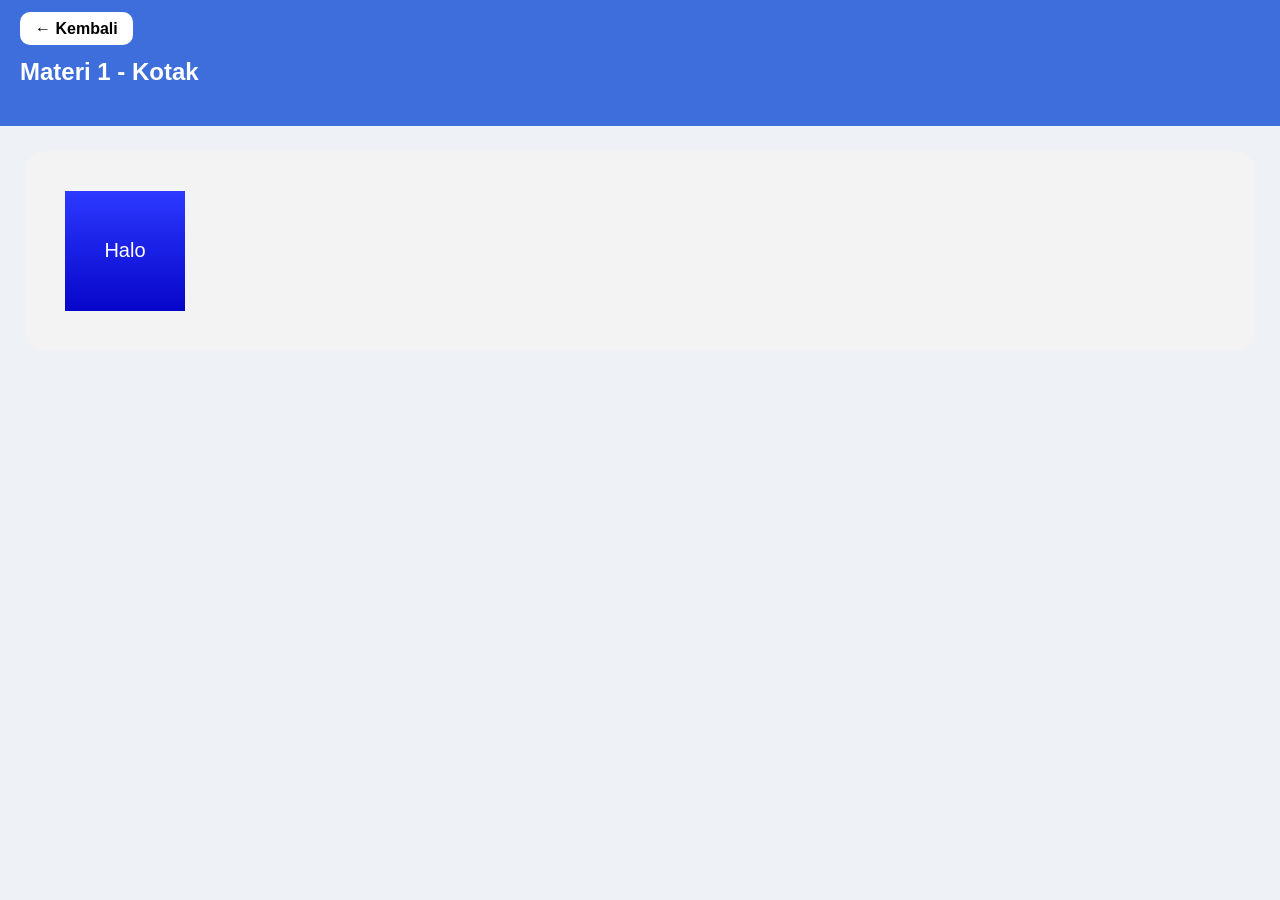
<file: Materi1.html>
<!DOCTYPE html>
<html lang="id">
<head>
<meta charset="UTF-8">
<title>Materi 1</title>
<link rel="stylesheet" href="style.css">
</head>

<body>

<div class="header2">

<a href="index.html" class="btn">← Kembali</a>

<h2>Materi 1 - Kotak</h2>

</div>

<div class="container">

<div class="card2">

<div class="box">
Halo
</div>

</div>

</div>

</body>
</html>
</file>
<file: style.css>
body{
margin:0;
font-family:Arial;
background:#eef1f6;
}

.header{
background:linear-gradient(180deg,#3d6edb,#2c57c8);
color:white;
text-align:center;
padding:60px 20px;
border-bottom-left-radius:30px;
border-bottom-right-radius:30px;
}

.avatar{
width:90px;
height:90px;
border-radius:50%;
border:4px solid white;
}

.menu{
display:grid;
grid-template-columns:1fr 1fr;
gap:20px;
padding:25px;
}

.card{
background:white;
padding:25px;
border-radius:15px;
text-align:center;
font-size:18px;
box-shadow:0 5px 15px rgba(0,0,0,0.1);
text-decoration:none;
color:black;
}

.card:hover{
background:#e8efff;
}

.header2{
background:#3d6edb;
color:white;
padding:20px;
}

.btn{
background:white;
padding:8px 15px;
border-radius:10px;
text-decoration:none;
color:black;
font-weight:bold;
}

.container{
padding:25px;
}

.card2{
background:#f3f3f3;
padding:40px;
border-radius:20px;
}

.box{
width:120px;
height:120px;
background:linear-gradient(180deg,#2d39ff,#0606c9);
color:white;
display:flex;
align-items:center;
justify-content:center;
font-size:20px;
}
</file>
